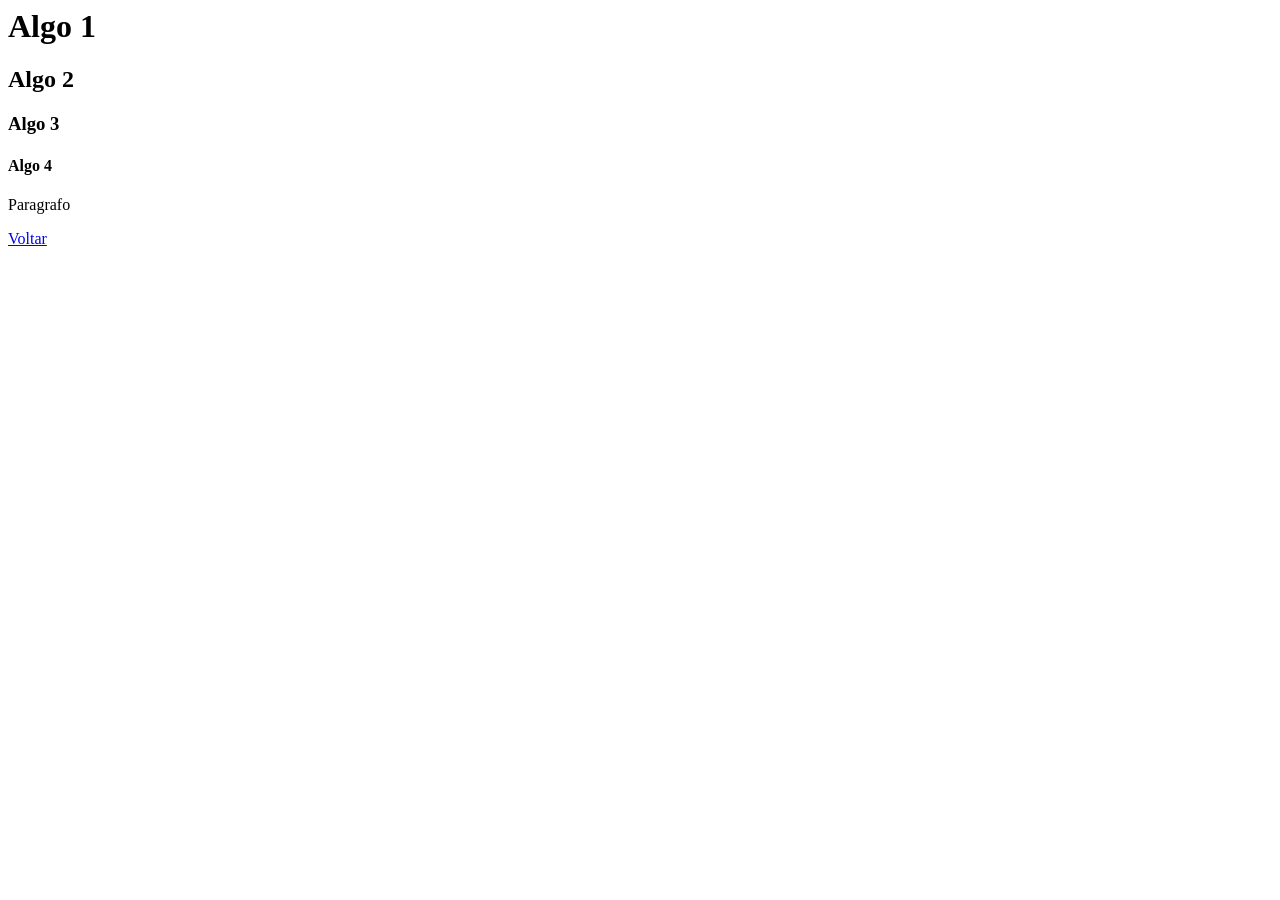
<file: html/algo.html>
<html lang="pt">
    <head>

    </head>
    <body>
        <h1>Algo 1</h1>
        <h2>Algo 2</h2>
        <h3>Algo 3</h3>
        <h4>Algo 4</h4>

        <p>Paragrafo</p>

        <a href="../index.html"> Voltar </a>
    </body>

</html>
</file>
